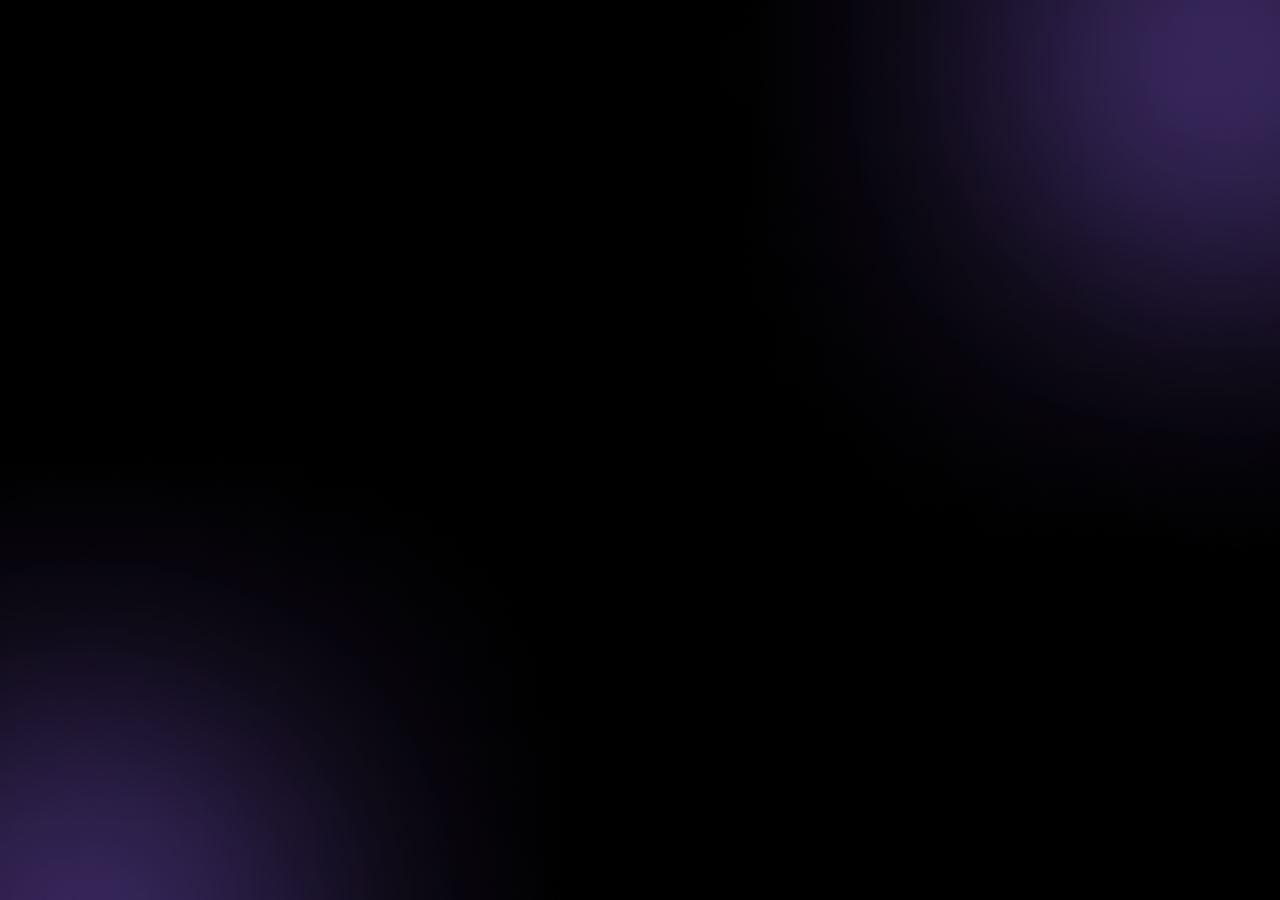
<file: index.html>
<!DOCTYPE html><html lang="pt-br"><head> <meta charset="UTF-8"> <meta name="viewport" content="width=device-width, initial-scale=1.0"> <title>Greate Coffe - O melhor café do Brasil</title><meta name="description" content="O melhor café do Brasil por um preço justo"/><link rel="shortcut icon" href="assets/favicon-16x16.png"> <link rel="stylesheet" type="text/css" href="css/style-min.css"/></head><body><div class="bg"><div class="container"><header class="top__header"><div class="header__logo" data-anim="top"><a href="https://www.linkedin.com/in/luis-paulo-cavalcante/"><picture><source srcset="assets/logo-mobile.svg" media="(max-width: 767px)" width="100%"/><img src="assets/logo-desktop.svg" alt="Logomarca Rocketseat" width="50" height="50" title="Rocketseat"/></picture></a> </div><nav class="header__navigation" data-anim="top"><ul><li class="ativo"><a href="">Home</a></li><li><a href="">Menu</a></li><li><a href="">Recompensas</a></li><li><a href="">Gift Cards</a></li><li><a href="">Lojas</a></li></ul></nav><nav class="header__navigation navigation__mobile"><button aria-label="Abrir menu" data-anim="top"><span class="bar bar-1"></span><span class="bar bar-2"></span></button><ul><li class="ativo"><a href="">Home</a></li><li><a href="">Menu</a></li><li><a href="">Recompensas</a></li><li><a href="">Gift Cards</a></li><li><a href="">Lojas</a></li></ul></nav><button class="header__button button__getCoffe" aria-label="Pegar meu café" data-anim="top">Pegar meu café</button></header><section class="banner"><div class="banner__title" data-anim="top"><h2 class="title__mobile">O café que fará seu código decolar para o próximo nível.</h2><button class="banner__button button__getCoffe" aria-label="Pegar meu café">Pegar meu café &rsaquo;</button><h1>Great Coffee<span class="break__title" data-anim="flash">&lt;Great Code&#47;&gt;</span></h1></div><div class="banner__image" data-anim="top"><picture><source srcset="assets/cups-mobile.png" media="(max-width: 767px)" width="100%"/><img src="assets/Cups.png" width="540" height="auto" alt="Imagem de dois copos de café"/></picture></div></section></div></div><script src="js/script.js"></script></body></html>
</file>
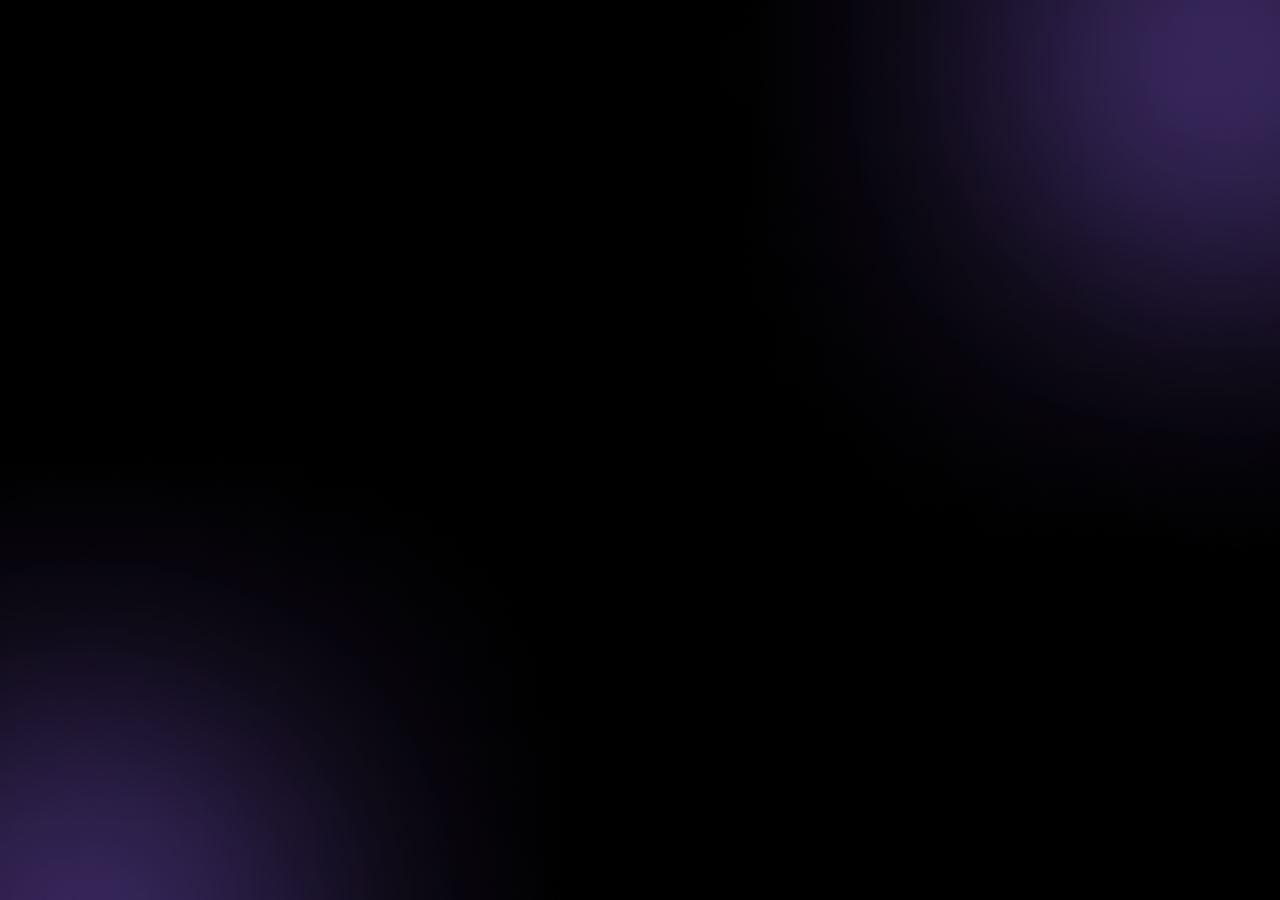
<file: index-nominify.html>
<!DOCTYPE html>
<html lang="pt-br">
<head>
    <meta charset="UTF-8">
    <meta name="viewport" content="width=device-width, initial-scale=1.0">
    <title>Greate Coffe - O melhor café do Brasil</title>
	<meta name="description" content="O melhor café do Brasil por um preço justo" />

	<link rel="shortcut icon" href="assets/favicon-16x16.png">
    <link rel="stylesheet" type="text/css" href="css/style-min.css" />
</head>
<body>
	<div class="bg">
		<div class="container">
			<header class="top__header">
				<div class="header__logo" data-anim="top">
					<a href="https://www.linkedin.com/in/luis-paulo-cavalcante/">
						<picture>
							<source srcset="assets/logo-mobile.svg" media="(max-width: 767px)" width="100%"/>
							<img src="assets/logo-desktop.svg" alt="Logomarca Rocketseat" width="50" height="50" title="Rocketseat" />
						</picture>
					</a> 
				</div>

				<nav class="header__navigation" data-anim="top">
					<ul>
						<li class="ativo"><a href="">Home</a></li>
						<li><a href="">Menu</a></li>
						<li><a href="">Recompensas</a></li>
						<li><a href="">Gift Cards</a></li>
						<li><a href="">Lojas</a></li>
					</ul>
				</nav>

				<nav class="header__navigation navigation__mobile">
					<button aria-label="Abrir menu" data-anim="top">
						<span class="bar bar-1"></span>
						<span class="bar bar-2"></span>
					</button>
					<ul>
						<li class="ativo"><a href="">Home</a></li>
						<li><a href="">Menu</a></li>
						<li><a href="">Recompensas</a></li>
						<li><a href="">Gift Cards</a></li>
						<li><a href="">Lojas</a></li>
					</ul>
				</nav>

				<button class="header__button button__getCoffe" aria-label="Pegar meu café" data-anim="top">
					Pegar meu café
				</button>
			</header>
			<section class="banner">
				<div class="banner__title" data-anim="top">
					<h2 class="title__mobile">
						O café que fará seu código decolar para o próximo nível.
					</h2>

					<button class="banner__button button__getCoffe" aria-label="Pegar meu café">
						Pegar meu café &rsaquo;
					</button>

					<h1>
						Great Coffee
						<span class="break__title" data-anim="flash">&lt;Great Code&#47;&gt;</span>
					</h1>
				</div>
				<div class="banner__image" data-anim="top">
					<picture>
					<source srcset="assets/cups-mobile.png" media="(max-width: 767px)" width="100%"/>
					<img src="assets/Cups.png" width="540" height="auto" alt="Imagem de dois copos de café" />
					</picture>
				</div>
			</section>
		</div>
	</div>

	<script src="js/script.js"></script>
</body>
</html>
</file>
<file: css/style-min.css>
:root{--backgrond:#000;--text-color:#FFF;--button:#8257E5;--border:#29292E;--border-menu-mobile:#A8A8B3;--text-color-menu-mobile:#E1E1E6}@font-face{font-family:"Manrope Bold";src:local(Manrope),url(../fontes/Manrope-Bold.ttf);font-display:swap}@font-face{font-family:"Manrope Regular";src:local(Manrope),url(../fontes/Manrope-Regular.ttf);font-display:swap}*{padding:0;margin:0;box-sizing:border-box;font-size:16px}a{text-decoration:none}ul{list-style:none}button{border:none;background-color:initial}body.hidden{overflow:hidden}.bg{background-color:var(--backgrond);background-repeat:no-repeat,no-repeat;background-image:url(../assets/blur-right.png),url(../assets/blur-left.png);background-position:top -150px right,left -150px bottom -50px;height:100vh;overflow:hidden}.container{max-width:958px;margin:0 auto;padding:50px 10px 0}.banner .banner__button,.banner .banner__title .title__mobile,.navigation__mobile{display:none}.top__header{display:flex;justify-content:space-between;align-items:center}.top__header .header__navigation ul{display:flex}.top__header .navigation__mobile ul{display:none}.top__header .header__navigation ul li+li{margin-left:32px}.top__header .header__navigation ul li a{color:var(--text-color);font-size:14px;font-family:"Monrope Regular",'Courier New',Courier,monospace;line-height:21px;transition:.7s}.top__header .header__navigation ul li a:hover,.top__header .header__navigation ul li.ativo a{color:var(--button)}.banner .banner__button,.top__header .header__button{color:var(--text-color);cursor:pointer;border:1px solid var(--button);border-radius:6px;font-family:"Monrope Bold",'Courier New',Courier,monospace;font-size:.7rem;font-weight:700;padding:11px 38px;text-transform:uppercase}.top__header .header__button{transition:.7s}.top__header .header__button:hover{background-color:var(--button)}.banner{padding-top:45px}.banner .banner__title .title__mobile,.banner .banner__title h1{color:var(--text-color);font-family:"Manrope Bold","Courier New",Courier,monospace;font-size:80px;line-height:100px;text-align:center}.banner .banner__title .break__title{color:initial;display:block;font-size:inherit;text-shadow:-1px -1px 0 var(--button),1px -1px 0 var(--button),-1px 1px 0 var(--button),1px 1px 0 var(--button)}.banner .banner__image{margin:0 auto;max-width:800px;text-align:center;position:relative}.banner .banner__image img{position:relative;z-index:99}.banner .banner__image::after,.banner .banner__image::before{background-repeat:no-repeat;background-position:center;background-size:100%;content:'';display:inline-block;height:202px;position:absolute;width:171px}.banner .banner__image::before{animation:animCoffeLeft 1s 1s;background-image:url(../assets/c2.png);bottom:50px;left:30px}.banner .banner__image::after{animation:animCoffeRight 1s 1s;background-image:url(../assets/c1.png);right:110px;top:60px}[data-anim=top]{transform:translate3d(0,20px,0);opacity:0;animation:animTop 1s forwards}.banner__title{animation-delay:.5s}.banner__image{animation-delay:1s}[data-anim=flash]{animation:flash 1.5s;animation-delay:1.4s}@keyframes animTop{to{transform:translate3d(0,0,0);opacity:1}}@keyframes flash{20%{opacity:.3}30%{opacity:.5}40%{opacity:.4}45%{opacity:1}50%{opacity:.3}60%{opacity:.4}80%{opacity:.8}90%{opacity:.3}100%{opacity:1}}@keyframes animCoffeLeft{from{transform:translate3d(150px,20px,0) rotate(-35deg)}to{transform:translate3d(0,0,0) rotate(0)}}@keyframes animCoffeRight{from{transform:translate3d(-50px,100px,0)}to{transform:translate3d(0,0,0)}}@media (max-width:767px){.bg{background-image:url(../assets/blur-mobile.png);background-position:bottom -200px center;background-size:100%;height:initial;overflow:initial}.container{padding:0}.header__button,.header__navigation{display:none}.top__header{border:1px solid var(--border);padding:37px 10px 25px 10px}.top__header .header__logo{z-index:99}.top__header .navigation__mobile{display:block}.top__header .navigation__mobile button{align-items:flex-end;display:flex;flex-direction:column;padding-bottom:10px;position:relative;z-index:99}.top__header .navigation__mobile .bar{background-color:var(--button);width:24px;display:block;height:2px;transition:.7s}.top__header .navigation__mobile button.ativo .bar-1,.top__header .navigation__mobile button.ativo .bar-2{width:25px}.top__header .navigation__mobile button.ativo .bar-1{transform:rotate(45deg) translate3d(1px,4px,0)}.top__header .navigation__mobile button.ativo .bar-2{transform:rotate(-45deg) translate3d(0,-3px,0)}.top__header .navigation__mobile .bar-1{width:24px}.top__header .navigation__mobile .bar-2{margin-top:4px;width:16px}.top__header .navigation__mobile ul{background-color:var(--backgrond);flex-direction:column;height:100%;left:0;padding-top:100px;position:absolute;top:0;width:100%;z-index:98}.top__header .navigation__mobile ul.ativo{display:flex}.top__header .header__navigation ul li{padding:10px 0 10px 25px;border:1px solid var(--border)}.top__header .navigation__mobile li{position:relative}.top__header .header__navigation ul li.ativo::before,.top__header .header__navigation ul li:hover::before{background-color:var(--button);content:'';display:inline-block;height:100%;left:-1px;position:absolute;top:0;width:6px}.top__header .header__navigation ul li+li{margin:0}.top__header .header__navigation ul li a{display:inline-block;padding-bottom:5px;padding-top:5px}.banner{padding:88px 10px 0}.banner .banner__title .title__mobile{display:block;font-size:30px;line-height:45px}.banner .banner__title h1{font-size:50px;line-height:60px}.banner .banner__button{display:block;margin:88px auto 98px auto}.banner .banner__image img{width:100%;padding-top:20px}.banner .banner__image::after,.banner .banner__image::before{display:none}}
</file>
